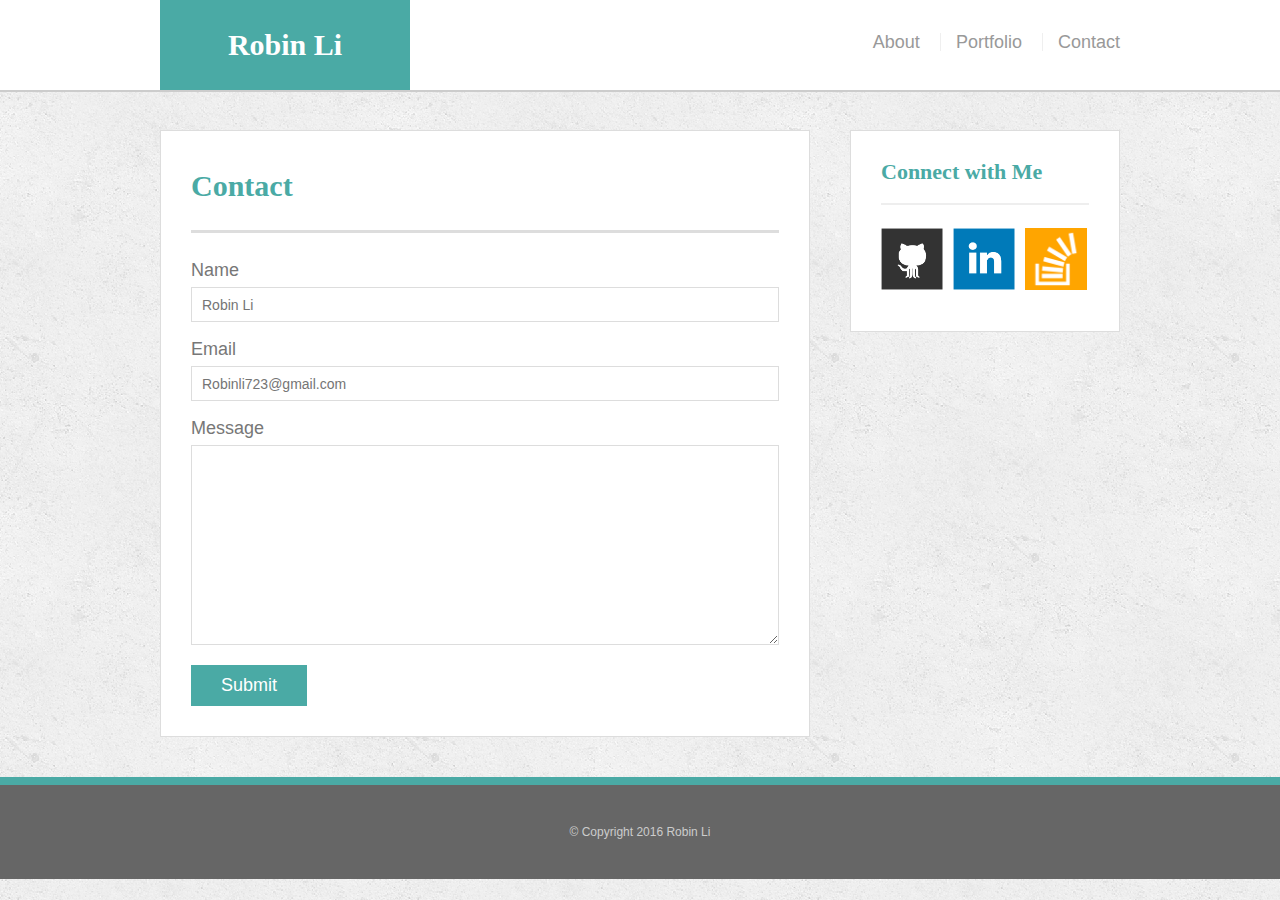
<file: assignment1/contact.html>
<!doctype html>
<html>
<head>
	<meta charset="UTF-8">
	<title>Contact | Robin Li</title>
	<link rel="stylesheet" type="text/css" href="assets/css/reset.css">
	<link rel="stylesheet" type="text/css" href="assets/css/style.css">
</head>
<body>

	<header id="masthead">
		<div class="container">
			<a href="index.html" id="logo">Robin Li</a>
			<nav>
				<a href="index.html">About</a>
				<a href="portfolio.html">Portfolio</a>
				<a href="scontact.html">Contact</a>
			</nav>
		</div>
	</header>

	<div id="main-container" class="container">
		<section class="main-section">
			<h1>Contact</h1>

			<form id="contact-form">
				<ul>
					<li>
						<label for="name">Name</label>
						<input type="text" id="name" name="name" placeholder="Robin Li" required="required">
					</li>
					<li>
						<label for="email">Email</label>
						<input type="email" id="email" name="email" placeholder="Robinli723@gmail.com" required="required">
					</li>
					<li>
						<label for="message">Message</label>
						<textarea id="message" name="message" required="required"></textarea>
					</li>
				</ul>
				<input type="submit">
			</form>

		</section>

		<section class="sidebar">
			<div id="connect">
				<h2>Connect with Me</h2>

				<img src="assets/images/github-128.png" class="social" alt="Github">
				<img src="assets/images/linkedin-128.png" class="social" alt="LinkedIn">
				<img src="assets/images/stackoverflow-128.png" class="social" alt="Stack Overflow">
			</div>
		</section>
	</div>

	<footer>
		<div class="container">
			&copy; Copyright 2016 Robin Li
		</div>
	</footer>
</body>
</html>
</file>
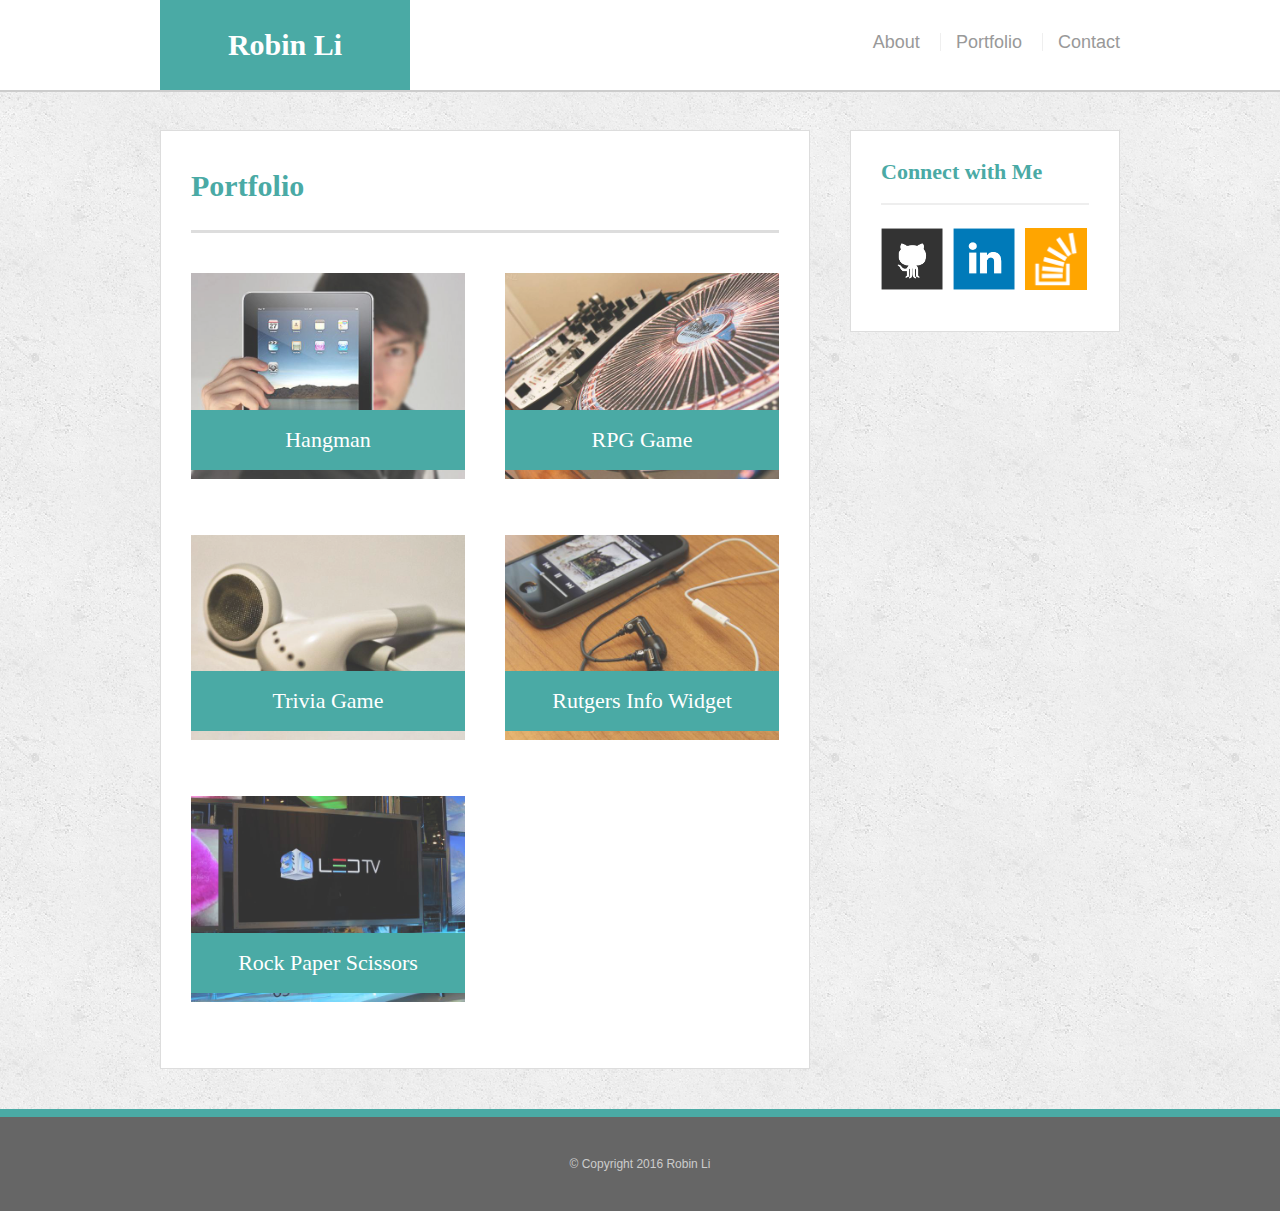
<file: assignment1/portfolio.html>
<!DOCTYPE html>
<html>
<head>
	<meta charset="UTF-8">
	<title>Portfolio | Robin Li</title>
	<link rel="stylesheet" type="text/css" href="assets/css/reset.css">
	<link rel="stylesheet" type="text/css" href="assets/css/style.css">
</head>
<body>

<header id="masthead">
	
	<div class="container">
			<a href="index.html" id="logo">Robin Li</a>
			<nav>
				<a href="index.html">About</a>
				<a href="portfolio.html">Portfolio</a>
				<a href="contact.html">Contact</a>
			</nav>
		</div>
</header>
	
	<div id="main-container" class="container">
	<section class="main-section">
		<h1>Portfolio</h1>

	<div class="work">
				<img src="assets/images/technics-q-c-640-480-1.jpg" alt="hangman">

				<h3>Hangman</h3>
			</div>
			<div class="work">
				<img src="assets/images/technics-q-c-640-480-2.jpg" alt="RPG Game">

				<h3>RPG Game</h3>
			</div>
			<div class="work">
				<img src="assets/images/technics-q-c-640-480-5.jpg" alt="Trivia Game">

				<h3>Trivia Game</h3>
			</div>
			<div class="work">
				<img src="assets/images/technics-q-c-640-480-7.jpg" alt="Rutgers Info Widget">

				<h3>Rutgers Info Widget</h3>
			</div>
			<div class="work">
				<img src="assets/images/technics-q-c-640-480-9.jpg" alt="Rock Paper Scissors">

				<h3>Rock Paper Scissors</h3>
			</div>
			</section>

			<section class="sidebar">
		<div id="connect">
			<h2>Connect with Me</h2>
			
				<img src="assets/images/github-128.png" class="social" alt="Github">
				<img src="assets/images/linkedin-128.png" class="social" alt="LinkedIn">
				<img src="assets/images/stackoverflow-128.png" class="social" alt="Stack Overflow">
		</div>
	</section>
	</div>

	<footer>
		<div class="container">
			&copy; Copyright 2016 Robin Li
		</div>
	</footer>




</body>
</html>
</file>
<file: assignment1/assets/css/style.css>
body {
	background: url("../images/concrete_seamless.png");
	font-size: 18px;
	line-height: 34px;
	font-family: 'Arial', 'Helvetica Neue', Helvetica, sans-serif;
	color: #777;
}


* {
	box-sizing: border-box;
}

/*general*/

.container {
	width: 100%;
	max-width: 960px;
	margin: 0 auto;
	clear: both;
}
h1, 
h2,
h3,
p {
	margin-bottom: 20px;
}
p:last-child {
	margin-bottom: 0;
}
h1, h2, h3 {
	font-family: 'Georgia', Times, Times New Roman, serif;
	font-weight: 700;
	color: #4aaaa5;
}
h1 {
	font-size: 30px;
	line-height: 49px;
	border-bottom: 3px solid #ddd;
	padding-bottom: 20px;
}
h2,
h3 {
	font-size: 22px;
}


/*header*/

#masthead {
	background: #fff;
	margin: 0 0 30px;
	z-index: 99;
	color: #fff;
	overflow: auto;
	border-bottom: 2px solid #ccc;
	position: fixed;
	width: 100%;
}
#logo {
	width: 250px;
	height: 90px;
	background: #4aaaa5;
	float: left;
	font-family: 'Georgia', Times, Times New Roman, serif;
	text-align: center;
	line-height: 90px;
	color: #fff;
	font-weight: 700;
	font-size: 30px;
	text-decoration: none;
}
nav {
	float: right;
	margin-top: 25px;
}
nav a {
	color: #999;
	text-decoration: none;
	margin-left: 15px;
	display: inline-block;
	border-left: 1px solid #efefef;
	padding-left: 15px;
	line-height: 18px;
}
nav a:first-child {
	border-left: 0 none;
}

/*footer*/

footer {
	background: #666;
	color: #fff;
	padding: 30px 0;
	clear: both;
	border-top: 8px solid #4aaaa5;
	color: #ccc;
	font-size: 12px;
	text-align: center;
}

/*sidebar*/

.sidebar {
	background: #fff;
	padding: 30px;
	width: 100%;
	max-width: 270px;
	float: right;
	border: 1px solid #ddd;
	margin-bottom: 20px;
}
h3,
.sidebar h2 {
	border-bottom: 2px solid #eee;
	padding-bottom: 20px;
	margin-bottom: 15px;
	line-height: 22px;
}
.social {
	width: 62px;
	height: 62px;
	margin-top: 8px;
	margin-right: 5px;
}
.social:last-child {
	margin-right: 0;
}

/*main*/

#main-container {
	padding-top: 130px;
}
.main-section {
	background: #fff;
	padding: 30px;
	margin: 0 0 40px 0;
	width: 100%;
	max-width: 650px;
	float: left;
	border: 1px solid #ddd;
}

/*portfolio page*/

.work {
	width: 274px;
	overflow: auto;
	position: relative;
	float: left;
	margin: 20px 0 25px;
}
.work:nth-child(even) {
	margin-right: 40px;
}
.work img {
	width: 100%;
	border: 0 none;
	opacity: .8;
}
.work h3 {
	border-bottom: 0;
	background: #4aaaa5;
	color: #fff;
	text-align: center;
	position: absolute;
	padding: 15px;
	width: 100%;
	bottom: 20px;
	line-height: 30px;
	margin-bottom: 0;
	font-weight: 300;
}
.auth-image {
	width: 200px;
	height: auto;
	margin-top: 10px;
	float: left;
	margin-right: 25px;
}

/*contact page*/

#contact-form ul {
	margin-bottom: 20px;
}
#contact-form li {
	margin-bottom: 10px;
}
label,
input[type=text],
input[type=email],
textarea {
	display: block;
	width: 100%;
}
input[type=text],
input[type=email],
textarea {
	height: 35px;
	border: 1px solid #ddd;
	padding: 0 10px;
	font-size: 14px;
}
textarea {
	height: 200px;
}
input[type=submit] {
	background: #4aaaa5;
	border: 0 none;
	color: #fff;
	font-size: 18px;
	padding: 10px 30px;
	cursor: pointer;
}
@media screen and (max-width: 980px) and (min-width: 769px){
	#main-container{
		position:relative;
		left:150px;
	}
	.main-section {
		width: 400px;
	}
	.auth-image{
		width: 350px;
		height: auto;
		margin-top: 10px;
		float: left;
		margin-right: 25px;
	}
	.sidebar {
		position:relative;
		right:230px;
	}
	#logo{
		position:relative;
		left:150px;
	}
	nav{
		position:relative;
		right:100px;
	}
}
@media screen and (max-width: 768px) and (min-width: 641px){
	
	.main-section {
		width: 760px;
	}
	.auth-image{
		width: 350px;
		height: auto;
		margin-top: 10px;
		float: left;
		margin-right: 25px;
	}
	#logo{
		position:relative;
		left:40px;
	}
	#main-container{
		position:relative;
		left:40px;
	}
	nav{
		position:relative;
		right:30px;
	}
	.sidebar {
		clear:both;
		float:left;
		max-width:760px;
		max-width:630px;
	}
	.sidebar h2 {
		border-bottom: 2px solid #eee;
		padding-bottom: 20px;
		margin-bottom: 15px;
		line-height: 22px;
		position:relative;
		left:200px;
	}
	.social {
		width: 62px;
		height: 62px;
		margin-top: 8px;
		margin-right: 5px;
		position:relative;
		left:200px;
	}
}
@media screen and (max-width: 640px) {
	.masthead{
		/*position: fixed;*/
    	width: 100%;
    	/*z-index: 100*/
	}
	.main-section {
		position:relative;
		left:30px;
		width: 550px;
	}
	.auth-image{
		width: 500px;
		height: auto;
		margin-top: 10px;
		float: left;
		margin-right: 25px;
	}
	#logo{
		width:100%
	}
	nav{
		clear:both;
		width:100%;
		text-align:center;
	}
	.sidebar {
		clear:both;
		float:left;
		position:relative;
		left:30px;
		width:550px;
		max-width:550px;

	}
	.sidebar h2 {
		border-bottom: 2px solid #eee;
		padding-bottom: 20px;
		margin-bottom: 15px;
		line-height: 22px;
		
	}
	.social {
		width: 62px;
		height: 62px;
		margin-top: 8px;
		margin-right: 5px;
		
	}
	.work{
		width:500px;
	}
	.works{
		width:500px;
		height:auto;
	}
}
body {
	background: url("../images/concrete_seamless.png");
	font-size: 18px;
	line-height: 34px;
	font-family: 'Arial', 'Helvetica Neue', Helvetica, sans-serif;
	color: #777;
}


* {
	box-sizing: border-box;
}

/*general*/

.container {
	width: 100%;
	max-width: 960px;
	margin: 0 auto;
	clear: both;
}
h1, 
h2,
h3,
p {
	margin-bottom: 20px;
}
p:last-child {
	margin-bottom: 0;
}
h1, h2, h3 {
	font-family: 'Georgia', Times, Times New Roman, serif;
	font-weight: 700;
	color: #4aaaa5;
}
h1 {
	font-size: 30px;
	line-height: 49px;
	border-bottom: 3px solid #ddd;
	padding-bottom: 20px;
}
h2,
h3 {
	font-size: 22px;
}


/*header*/

#masthead {
	background: #fff;
	margin: 0 0 30px;
	z-index: 99;
	color: #fff;
	overflow: auto;
	border-bottom: 2px solid #ccc;
	position: fixed;
	width: 100%;
}
#logo {
	width: 250px;
	height: 90px;
	background: #4aaaa5;
	float: left;
	font-family: 'Georgia', Times, Times New Roman, serif;
	text-align: center;
	line-height: 90px;
	color: #fff;
	font-weight: 700;
	font-size: 30px;
	text-decoration: none;
}
nav {
	float: right;
	margin-top: 25px;
}
nav a {
	color: #999;
	text-decoration: none;
	margin-left: 15px;
	display: inline-block;
	border-left: 1px solid #efefef;
	padding-left: 15px;
	line-height: 18px;
}
nav a:first-child {
	border-left: 0 none;
}

/*footer*/

footer {
	background: #666;
	color: #fff;
	padding: 30px 0;
	clear: both;
	border-top: 8px solid #4aaaa5;
	color: #ccc;
	font-size: 12px;
	text-align: center;
}

/*sidebar*/

.sidebar {
	background: #fff;
	padding: 30px;
	width: 100%;
	max-width: 270px;
	float: right;
	border: 1px solid #ddd;
	margin-bottom: 20px;
}
h3,
.sidebar h2 {
	border-bottom: 2px solid #eee;
	padding-bottom: 20px;
	margin-bottom: 15px;
	line-height: 22px;
}
.social {
	width: 62px;
	height: 62px;
	margin-top: 8px;
	margin-right: 5px;
}
.social:last-child {
	margin-right: 0;
}

/*main*/

#main-container {
	padding-top: 130px;
}
.main-section {
	background: #fff;
	padding: 30px;
	margin: 0 0 40px 0;
	width: 100%;
	max-width: 650px;
	float: left;
	border: 1px solid #ddd;
}

/*portfolio page*/

.work {
	width: 274px;
	overflow: auto;
	position: relative;
	float: left;
	margin: 20px 0 25px;
}
.work:nth-child(even) {
	margin-right: 40px;
}
.work img {
	width: 100%;
	border: 0 none;
	opacity: .8;
}
.work h3 {
	border-bottom: 0;
	background: #4aaaa5;
	color: #fff;
	text-align: center;
	position: absolute;
	padding: 15px;
	width: 100%;
	bottom: 20px;
	line-height: 30px;
	margin-bottom: 0;
	font-weight: 300;
}
.auth-image {
	width: 200px;
	height: auto;
	margin-top: 10px;
	float: left;
	margin-right: 25px;
}

/*contact page*/

#contact-form ul {
	margin-bottom: 20px;
}
#contact-form li {
	margin-bottom: 10px;
}
label,
input[type=text],
input[type=email],
textarea {
	display: block;
	width: 100%;
}
input[type=text],
input[type=email],
textarea {
	height: 35px;
	border: 1px solid #ddd;
	padding: 0 10px;
	font-size: 14px;
}
textarea {
	height: 200px;
}
input[type=submit] {
	background: #4aaaa5;
	border: 0 none;
	color: #fff;
	font-size: 18px;
	padding: 10px 30px;
	cursor: pointer;
}
@media screen and (max-width: 980px) and (min-width: 769px){
	#main-container{
		position:relative;
		left:150px;
	}
	.main-section {
		width: 400px;
	}
	.auth-image{
		width: 350px;
		height: auto;
		margin-top: 10px;
		float: left;
		margin-right: 25px;
	}
	.sidebar {
		position:relative;
		right:230px;
	}
	#logo{
		position:relative;
		left:150px;
	}
	nav{
		position:relative;
		right:100px;
	}
}
@media screen and (max-width: 768px) and (min-width: 641px){
	
	.main-section {
		width: 760px;
	}
	.auth-image{
		width: 350px;
		height: auto;
		margin-top: 10px;
		float: left;
		margin-right: 25px;
	}
	#logo{
		position:relative;
		left:40px;
	}
	#main-container{
		position:relative;
		left:40px;
	}
	nav{
		position:relative;
		right:30px;
	}
	.sidebar {
		clear:both;
		float:left;
		max-width:760px;
		max-width:630px;
	}
	.sidebar h2 {
		border-bottom: 2px solid #eee;
		padding-bottom: 20px;
		margin-bottom: 15px;
		line-height: 22px;
		position:relative;
		left:200px;
	}
	.social {
		width: 62px;
		height: 62px;
		margin-top: 8px;
		margin-right: 5px;
		position:relative;
		left:200px;
	}
}
@media screen and (min-width: 769px) and (max-width: 980px) {

    .container {
        width: 80%;
    }
    .main {
        width: 60%;
    }
    .image {
        width: 100%;
    }
        .work {
        width: 100%;
    }

}

@media screen and (min-width: 641px) and (max-width: 768px) {

    .container {
        width: 93%;
    }
    .main{
        max-width: 100%;
    }
    .image {
        width: 50%;
    }
    .sidebar {
        float: left;
        max-width: 100%;
    }

    .work {
        width: 46%;
    }
    .work:nth-child(even) {
    margin-right: 8%;
    }
}

@media screen and (max-width: 640px) {

    nav {
        clear: both;
        float: left;
        width: 100%;
    }
    nav a {
        padding-left: 0;
        margin-left: 0;
        text-align: center;
        width: 33.3%;
        float: left;
        border-left: none;
        margin-bottom: 25px;
    }
    /*general*/
    #name {
        width: 100%;
    }
    #content-container {
        width: 93%;
    }
    .main {
        margin-top: 50px;
    }
    .sidebar {
        float: left;
        max-width: 100%;
    }
    /*portfolio page*/
    .work {
        width: 100%;
    }

}
</file>
